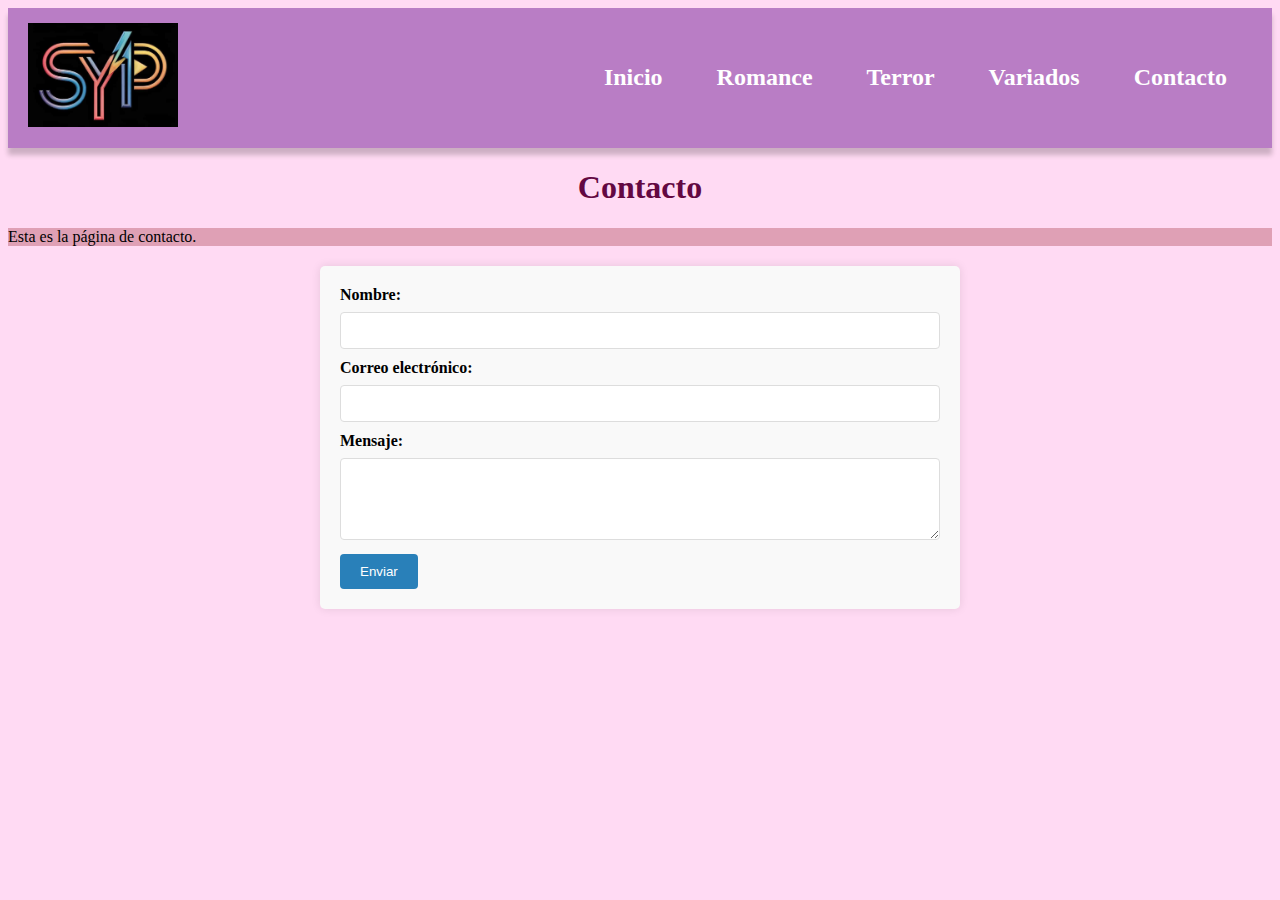
<file: contacto.html>
<!DOCTYPE html>
<html lang="en">
<head>
    <meta charset="UTF-8">
    <meta name="viewport" content="width=device-width, initial-scale=1.0">
    <title>Contacto</title>
    <link rel="stylesheet" href="css (1).css">
</head>
<body>
    <nav class="menu">
       <div class="container">
           <div class="logo">
             <img src="y6H0xjHiSBq6-CHml__kpA.jpg" alt="" width="150">
          </div>
           
       <ul>
           <li><a href="index.html" >Inicio</a></li>
           <li><a href="romance.html" >Romance</a></li>
           <li><a href="terror.html" >Terror</a></li>
           <li><a href="varios.html" >Variados</a></li>
           <li><a href="contacto.html">Contacto</a></li>
       </ul>
   </nav>
    <h1>Contacto</h1>
    <p>Esta es la página de contacto.</p>
    
    <form class="contact-form">
        <label for="name">Nombre:</label>
        <input type="text" id="name" name="name" required>
        
        <label for="email">Correo electrónico:</label>
        <input type="email" id="email" name="email" required>
        
        <label for="message">Mensaje:</label>
        <textarea id="message" name="message" rows="4" required></textarea>
        
        <button type="submit">Enviar</button>
    </form>
</body>
</html>
</file>
<file: css (1).css>
/* Define el color de texto y el tamaño de la fuente para los
elementos h1 */
h1 {
    font-family:Georgia, 'Times New Roman', Times, serif;
color:rgb(99, 8, 66);
text-align: center;
}

h2 {
    font-family:'Courier New', Courier, monospace;
    color:rgb(63, 12, 12);
}
/* Define el color de fuente y de fondo de los parrafos*/
p {
color:rgb(0, 0, 0); /* Regla 1 */
background-color:rgb(223, 160, 181);
}

.grande{
    font-size:xx-large;
}
/* Define el color de fondo del cuerpo*/
body{
background-color:rgb(255, 218, 243);
}
/* Define una clase centrado para centrar elementos */
.bloque_centrado{
display: flex;
justify-content: center;
}
/*Define una clase centrado para centrar texto*/
.texto_centrado{
text-align:center;
}
/* Define una clase destacado */
.destacado {
color:plum; /* Regla 2 */
}
/* Define una clase resaltado */
.resaltado{
background-color:lightpink;
}


.menu {
    background-color: #b97dc5; /* Cambio de color de fondo */
    box-shadow: 0px 7px 5px rgba(0, 0, 0, 0.2); /* Agregamos una sombra */
}


.menu ul li {
    display: inline-block; /* Mostrar los elementos de la lista en línea */
    margin-right: auto;
}

.menu ul li a {
    display: block; /* Mostrar los enlaces como bloques para ocupar todo el espacio disponible */
    color: white; /* Color del texto */
    padding: 15px 25px; /* Aumento del relleno vertical y horizontal */
    text-decoration: none; /* Eliminación del subrayado del enlace */
    transition: background-color 0.3s; /* Agregamos una transición suave */
    font-size: x-large;
    font-weight: bold; /* Texto en negrita */
}

.menu ul li a:hover {
    background-color: #e6bddb; /* Cambio de color de fondo al pasar el ratón */
}

.menu ul li a.active {
    background-color: #f190e9; /* Color de fondo para el enlace activo */
}

.logo {
    font-size: 1.5em;
}
.container {
    display: flex;
    justify-content: space-between;
    align-items: center;
    padding: 15px 20px;
}
.contact-form {
    max-width: 600px; /* Ancho máximo del formulario */
    margin: 20px auto; /* Margen superior e inferior automático y 20px de margen a los lados */
    padding: 20px; /* Añadido un poco de relleno */
    background-color: #f9f9f9; /* Color de fondo del formulario */
    box-shadow: 0 0 10px rgba(0, 0, 0, 0.1); /* Agregamos una sombra */
    border-radius: 5px; /* Borde redondeado */
}

.contact-form label {
    display: block; /* Mostrar las etiquetas en bloques */
    margin-bottom: 8px; /* Margen inferior */
    font-weight: bold; /* Texto en negrita */
}

.contact-form input,
.contact-form textarea {
    width: 100%; /* Ancho completo */
    padding: 10px; /* Añadido de relleno */
    margin-bottom: 10px; /* Margen inferior */
    border: 1px solid #ddd; /* Borde */
    border-radius: 4px; /* Borde redondeado */
    box-sizing: border-box; /* Inclusión del relleno y el borde en el ancho total */
}

.contact-form button {
    display: inline-block; /* Mostrar el botón en línea */
    padding: 10px 20px; /* Añadido de relleno */
    background-color: #2980b9; /* Color de fondo del botón */
    color: white; /* Color del texto */
    border: none; /* Sin borde */
    border-radius: 4px; /* Borde redondeado */
    cursor: pointer; /* Cursor apuntador */
    transition: background-color 0.3s; /* Agregamos una transición suave */
}

.contact-form button:hover {
    background-color: #3498db; /* Cambio de color de fondo al pasar el ratón */
}
</file>
